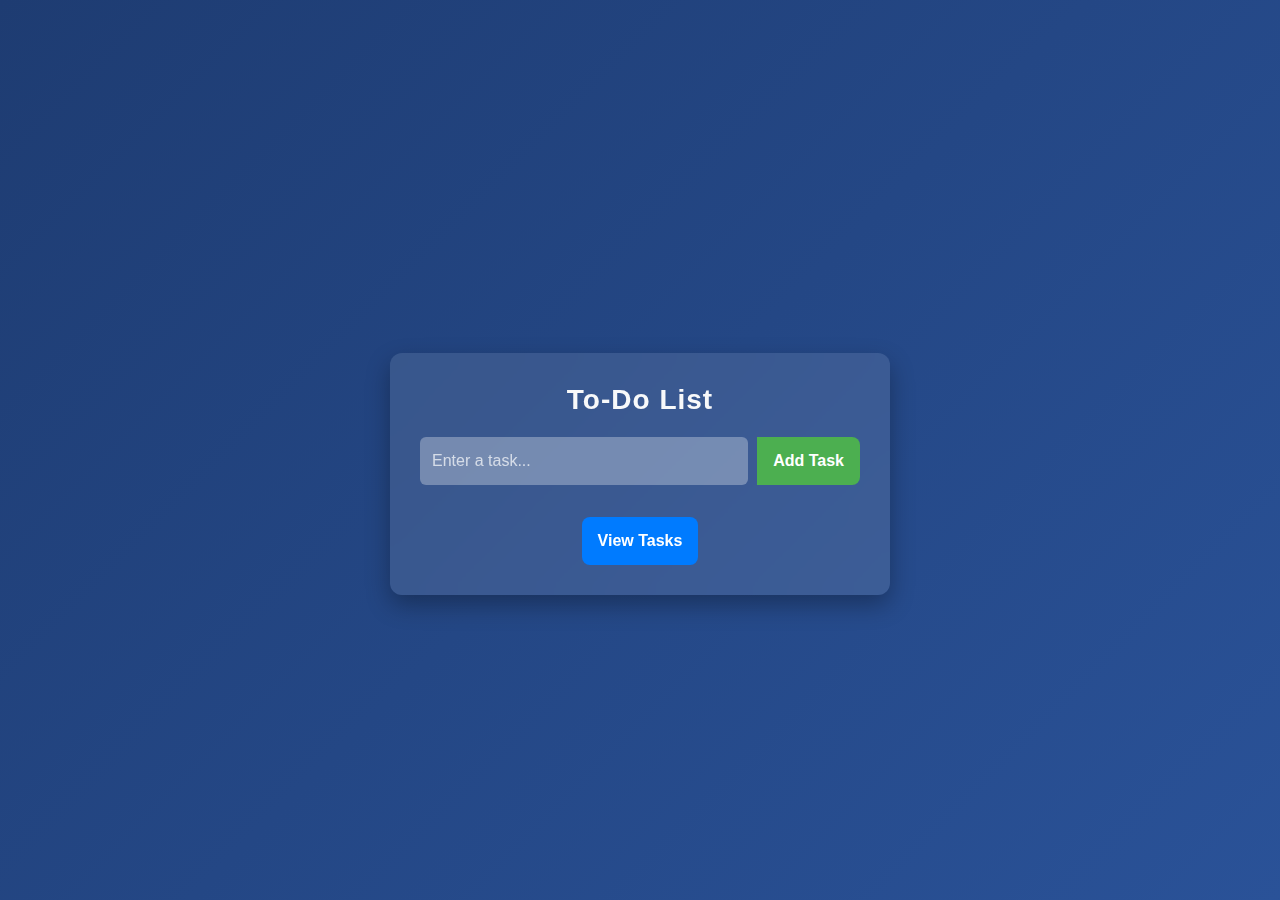
<file: TODO list/index.html>
<!DOCTYPE html>
<html lang="en">
<head>
    <meta charset="UTF-8">
    <meta name="viewport" content="width=device-width, initial-scale=1.0">
    <title>To-Do List</title>
    <link href="https://cdn.jsdelivr.net/npm/bootstrap@5.3.0/dist/css/bootstrap.min.css" rel="stylesheet">
    <link rel="stylesheet" href="styles.css">
</head>
<body>

<div class="container mt-5">
    <h2 class="text-center">To-Do List</h2>
    <div class="input-group mb-3">
        <input type="text" id="taskInput" class="form-control" placeholder="Enter a task...">
        <button class="btn btn-primary" onclick="addTask()">Add Task</button>
    </div>

    <a href="tasks.html" class="btn btn-success mt-3">View Tasks</a>
</div>

<script src="script.js"></script>
</body>
</html>
</file>
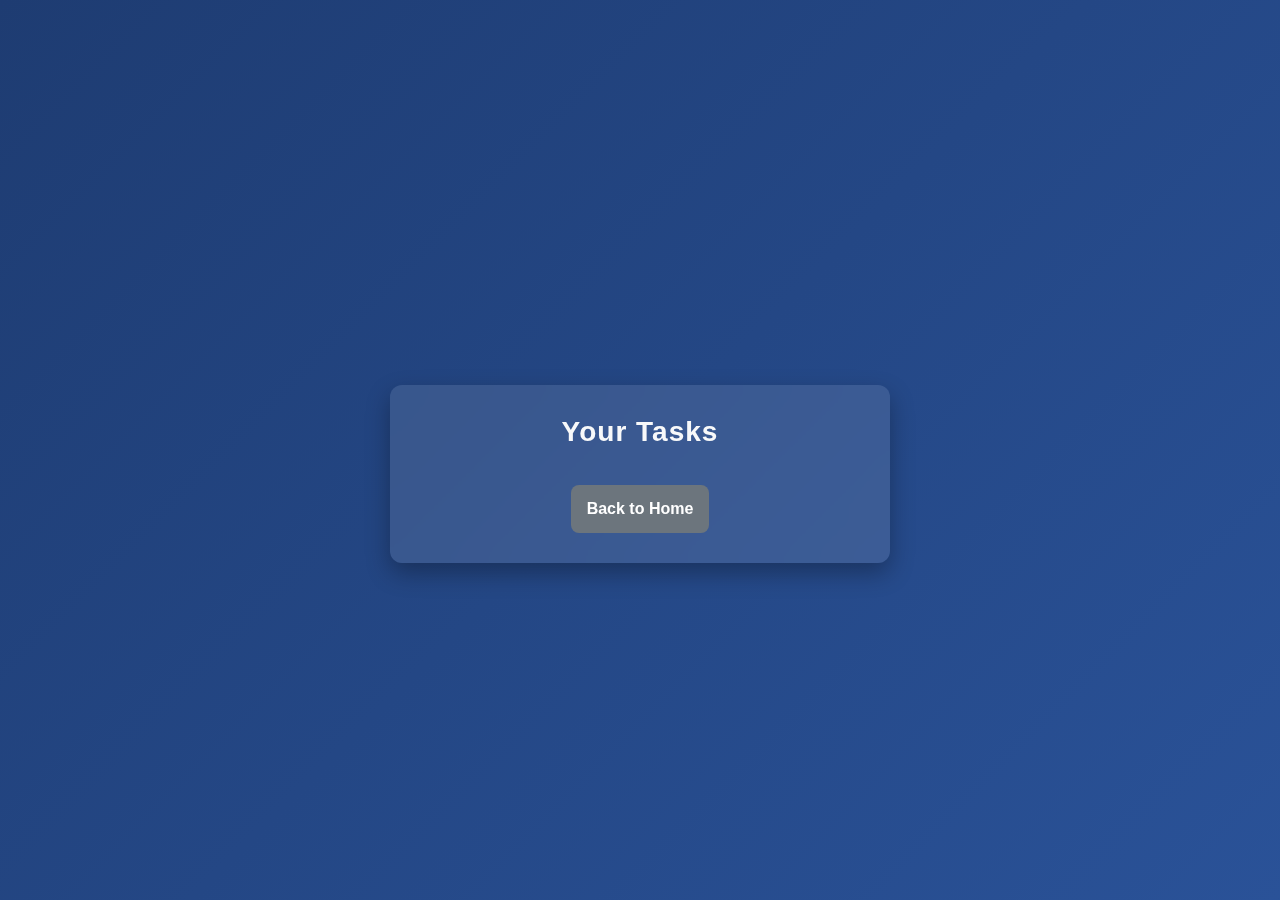
<file: TODO list/tasks.html>
<!DOCTYPE html>
<html lang="en">
<head>
    <meta charset="UTF-8">
    <meta name="viewport" content="width=device-width, initial-scale=1.0">
    <title>Task List</title>
    <link href="https://cdn.jsdelivr.net/npm/bootstrap@5.3.0/dist/css/bootstrap.min.css" rel="stylesheet">
    <link rel="stylesheet" href="styles.css">
</head>
<body>

<div class="container mt-5">
    <h2 class="text-center">Your Tasks</h2>
    <ul id="taskList" class="list-group">
        <!-- Tasks will be loaded dynamically here -->
    </ul>
    <a href="index.html" class="btn btn-secondary mt-3">Back to Home</a>
</div>

<script src="script.js"></script>
</body>
</html>
</file>
<file: TODO list/styles.css>
body {
    background: linear-gradient(135deg, #1e3c72, #2a5298);
    color: #fff;
    font-family: 'Poppins', sans-serif;
    min-height: 100vh;
    display: flex;
    justify-content: center;
    align-items: center;
    flex-direction: column;
}


.container {
    background: rgba(255, 255, 255, 0.1);
    backdrop-filter: blur(15px);
    padding: 30px;
    border-radius: 12px;
    box-shadow: 0px 10px 25px rgba(0, 0, 0, 0.3);
    max-width: 500px;
    width: 90%;
    text-align: center;
    transition: all 0.3s ease-in-out;
}

.container:hover {
    transform: scale(1.02);
}


h2 {
    font-size: 28px;
    font-weight: 600;
    margin-bottom: 20px;
    letter-spacing: 1px;
    color: #f8f9fa;
}


.input-group {
    display: flex;
    align-items: center;
    gap: 10px;
}

#taskInput {
    flex: 1;
    padding: 12px;
    border: none;
    border-radius: 6px;
    outline: none;
    font-size: 16px;
    background: rgba(255, 255, 255, 0.3);
    color: #fff;
    transition: all 0.3s;
}

#taskInput::placeholder {
    color: rgba(255, 255, 255, 0.7);
}

#taskInput:focus {
    background: rgba(255, 255, 255, 0.5);
}

.btn {
    padding: 12px 16px;
    font-size: 16px;
    font-weight: bold;
    border-radius: 8px;
    transition: all 0.3s;
}

.btn-primary {
    background: #4CAF50;
    border: none;
}

.btn-primary:hover {
    background: #45a049;
    transform: scale(1.05);
}

.btn-success {
    background: #007bff;
    border: none;
}

.btn-success:hover {
    background: #0056b3;
    transform: scale(1.05);
}

.btn-secondary {
    background: #6c757d;
    border: none;
}

.btn-secondary:hover {
    background: #5a6268;
    transform: scale(1.05);
}


.list-group {
    margin-top: 20px;
    list-style: none;
    padding: 0;
}

.list-group-item {
    background: rgba(255, 255, 255, 0.2);
    border: none;
    border-radius: 8px;
    display: flex;
    justify-content: space-between;
    align-items: center;
    padding: 15px;
    margin-bottom: 10px;
    transition: all 0.3s ease-in-out;
}

.list-group-item:hover {
    background: rgba(255, 255, 255, 0.3);
    transform: translateX(5px);
}


.completed {
    text-decoration: line-through;
    color: #d1d1d1;
}

.btn-warning {
    background: #ff9800;
    border: none;
    padding: 8px 12px;
    font-size: 14px;
    border-radius: 5px;
}

.btn-warning:hover {
    background: #e68900;
    color: white;
}

.btn-danger {
    background: #dc3545;
    border: none;
    padding: 8px 12px;
    font-size: 14px;
    border-radius: 5px;
}

.btn-danger:hover {
    background: #c82333;
}

@media (max-width: 600px) {
    .container {
        width: 95%;
        padding: 20px;
    }

    .btn {
        font-size: 14px;
        padding: 10px 14px;
    }
}
</file>
